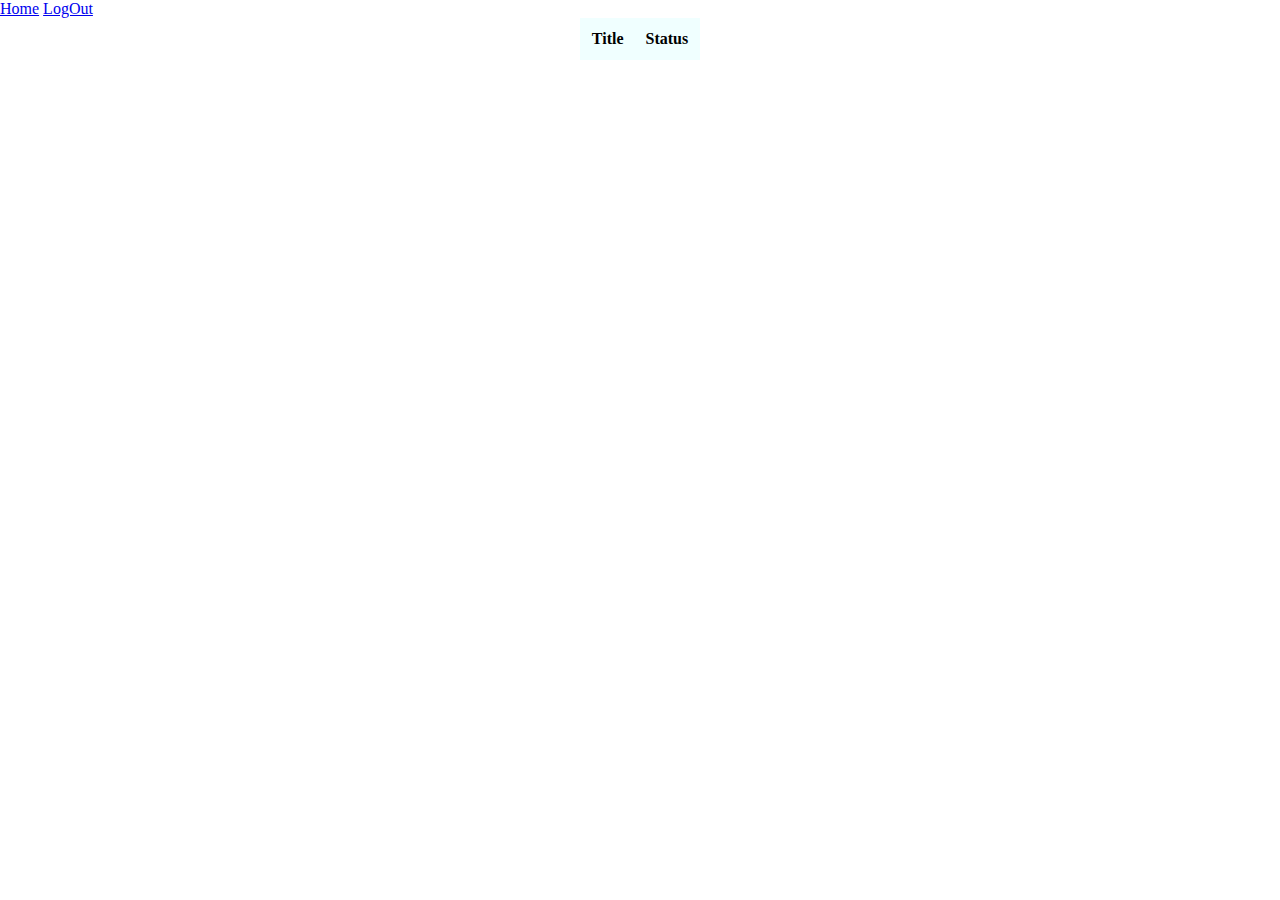
<file: todolist.html>
<!DOCTYPE html>
<html lang="en">
<head>
    <title>Todo List</title>
    <link rel="stylesheet" href="https://cdn.jsdelivr.net/npm/bootstrap@4.5.3/dist/css/bootstrap.min.css" integrity="sha384-TX8t27EcRE3e/ihU7zmQxVncDAy5uIKz4rEkgIXeMed4M0jlfIDPvg6uqKI2xXr2" crossorigin="anonymous">
    <script src="https://ajax.googleapis.com/ajax/libs/jquery/3.5.1/jquery.min.js"></script>
    <link rel="stylesheet" href="style.css">
</head>

<body>

  <nav class="navbar navbar-expand-lg navbar-dark bg-dark">
    <div class="container-fluid">
        <div class="navbar-nav">
          <a class="nav-link active" aria-current="page" href="todolist.html">Home</a>
          <a class="nav-link active" href="index.html">LogOut</a>
        </div>
      </div>
  </nav>    


    </div>
    <table class="table">
        <thead>
          <tr>
            <th scope="col">Title</th>
            <th scope="col" style="text-align: center">Status</th>
          </tr>
        </thead>
        <tbody id="output"></tbody>
      </table>
        <script src="valid.js"></script>
</body>

</html>
</file>
<file: style.css>
@import url('https://fonts.googleapis.com/css?family=Montserrat:400,500,600,700|Poppins:400,500&display=swap');
*{
  margin: 0;
  padding: 0;
  box-sizing: border-box;
  user-select: none;
}
.bg-img{
  background: url('bg.jpg');
  height: 100vh;
  background-size: cover;
  background-position: center;
}
.bg-img:after{
  position: absolute;
  content: '';
  top: 0;
  left: 0;
  height: 100%;
  width: 100%;
  background: rgba(0,0,0,0.7);
}
.content{
  position: absolute;
  top: 50%;
  left: 50%;
  z-index: 999;
  text-align: center;
  padding: 60px 32px;
  width: 370px;
  transform: translate(-50%,-50%);
  background: rgba(255,255,255,0.04);
  box-shadow: -1px 4px 28px 0px rgba(0,0,0,0.75);
}
.content header{
  color: white;
  font-size: 33px;
  font-weight: 600;
  margin: 0 0 35px 0;
  font-family: 'Montserrat',sans-serif;
}
.field{
  position: relative;
  height: 45px;
  width: 100%;
  display: flex;
  background: rgba(255,255,255,0.94);
}
.field span{
  color: #222;
  width: 40px;
  line-height: 45px;
}
.field input{
  height: 100%;
  width: 100%;
  background: transparent;
  border: none;
  outline: none;
  color: #222;
  font-size: 16px;
  font-family: 'Poppins',sans-serif;
}
.space{
  margin-top: 16px;
}
.show{
  position: absolute;
  right: 13px;
  font-size: 13px;
  font-weight: 700;
  color: #222;
  display: none;
  cursor: pointer;
  font-family: 'Montserrat',sans-serif;
}
.pass-key:valid ~ .show{
  display: block;
}
.pass{
  text-align: left;
  margin: 10px 0;
}
.pass a{
  color: white;
  text-decoration: none;
  font-family: 'Poppins',sans-serif;
}
.pass:hover a{
  text-decoration: underline;
}
.field input[type="submit"]{
  background: #3498db;
  border: 1px solid #2691d9;
  color: white;
  font-size: 18px;
  letter-spacing: 1px;
  font-weight: 600;
  cursor: pointer;
  font-family: 'Montserrat',sans-serif;
}
.field input[type="submit"]:hover{
  background: #2691d9;
}
.login{
  color: white;
  margin: 20px 0;
  font-family: 'Poppins',sans-serif;
}
.links{
  display: flex;
  cursor: pointer;
  color: white;
  margin: 0 0 20px 0;
}
.facebook,.instagram{
  width: 100%;
  height: 45px;
  line-height: 45px;
  margin-left: 10px;
}
.facebook{
  margin-left: 0;
  background: #4267B2;
  border: 1px solid #3e61a8;
}
.instagram{
  background: #E1306C;
  border: 1px solid #df2060;
}
.facebook:hover{
  background: #3e61a8;
}
.instagram:hover{
  background: #df2060;
}
.links i{
  font-size: 17px;
}
i span{
  margin-left: 8px;
  font-weight: 500;
  letter-spacing: 1px;
  font-size: 16px;
  font-family: 'Poppins',sans-serif;
}
.signup{
  font-size: 15px;
  color: white;
  font-family: 'Poppins',sans-serif;
}
.signup a{
  color: #3498db;
  text-decoration: none;
}
.signup a:hover{
  text-decoration: underline;
}
table {
    margin: auto;
    background-color: azure;
}

th,
td {
    padding: 10px;
    text-align: center;
}

td {
    font-weight: lighter;
}
</file>
